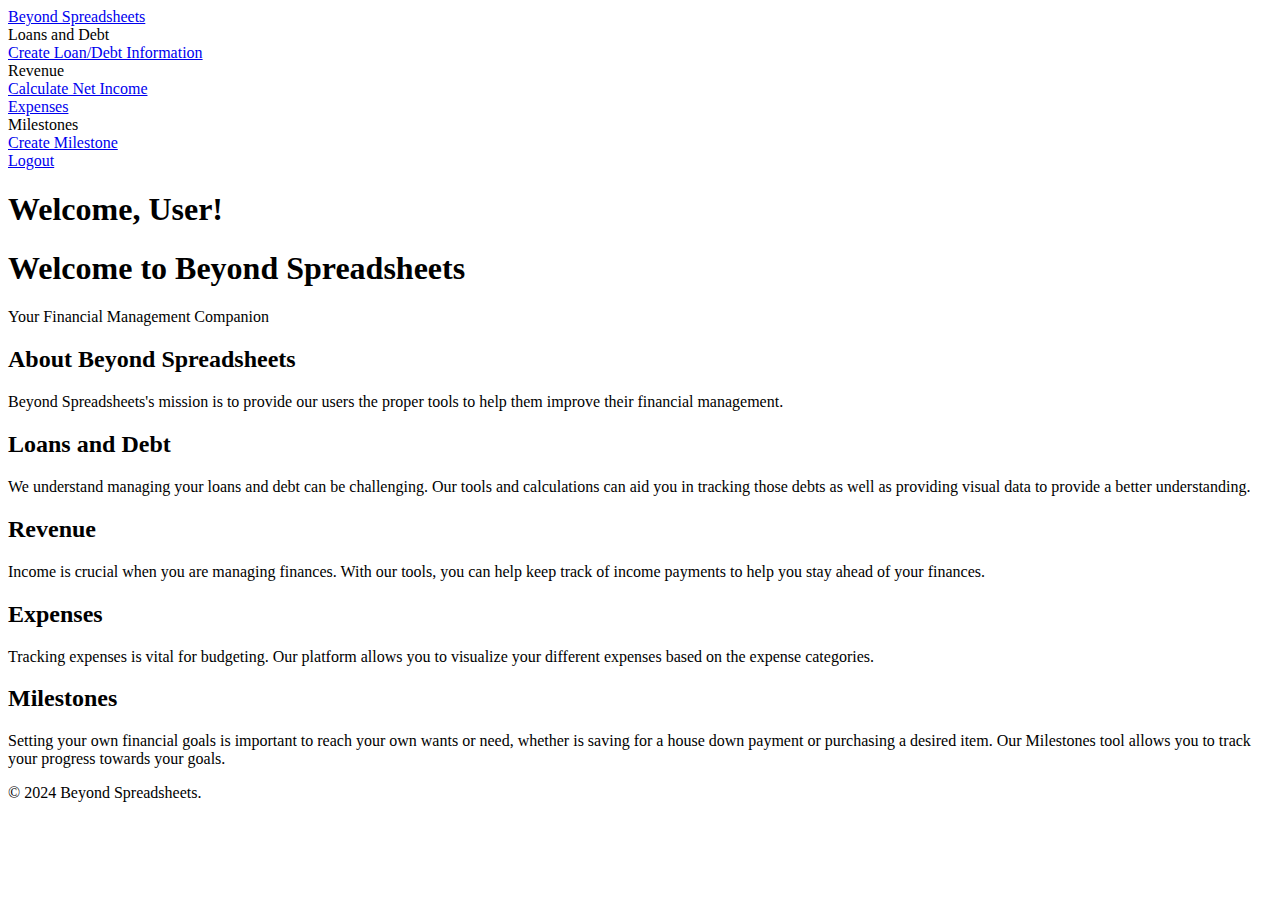
<file: src/main/resources/templates/BeyondExpenses.html>
<!DOCTYPE html>

<html xmlns:th="http://www.thymeleaf.org">

<head>
    <title>Beyond Spreadsheets</title>
    <link rel="stylesheet" th:href="@{/App.css}"/>

</head>

<body>
    <div class="navbar"> <!--navbar start-->
        <a href="/">Beyond Spreadsheets</a>
            <div class="dropdown">
                <span class="no-link">Loans and Debt</span>
                <div class="dropdown-content">
                    <a href="/LoansAndDebt">Create Loan/Debt Information</a>
                    <!--<a href="/LoansUpdateAmount">Update Amount Outstanding</a> -->
                </div>
            </div>
            <div class="dropdown">
                <span class="no-link">Revenue</span>
                <div class="dropdown-content">
                    <a href="/CalculateRevenueIncome">Calculate Net Income</a>
                </div>
            </div>
            <a href="/expenses">Expenses</a> <!--no dropdown for now-->
            <div class="dropdown">
                <span class="no-link">Milestones</span>
                <div class="dropdown-content">
                    <a href="/CreateMilestone">Create Milestone</a>
                </div>
            </div>
        <a href="/logout">Logout</a>
    </div> <!--navbar end-->

<h1>Welcome, <span th:text="${username}">User</span>!</h1>

<div class="main-menu-image">
    <div class="overlay-text">
        <h1>Welcome to Beyond Spreadsheets</h1>
        <p>Your Financial Management Companion</p>
    </div>
</div>

<div class="content-main">
    <h2>About Beyond Spreadsheets</h2>
    <p>Beyond Spreadsheets's mission is to provide our users the proper tools to help them  improve their financial management.</p>
    
    <h2>Loans and Debt</h2>
    <p>We understand managing your loans and debt can be challenging. Our tools and calculations can aid you in tracking those debts as well as providing visual data to provide a better understanding.</p>

    <h2>Revenue</h2>
    <p>Income is crucial when you are managing finances. With our tools, you can help keep track of income payments to help you stay ahead of your finances.</p>

    <h2>Expenses</h2>
    <p>Tracking expenses is vital for budgeting. Our platform allows you to visualize your different expenses based on the expense categories.</p>

    <h2>Milestones</h2>
    <p>Setting your own financial goals is important to reach your own wants or need, whether is saving for a house down payment or purchasing a desired item. Our Milestones tool allows you to track your progress towards your goals.</p>



</div>

<div class="footer">
    <p>&copy; 2024 Beyond Spreadsheets.</p>
</div>
</body>

</html>
</file>
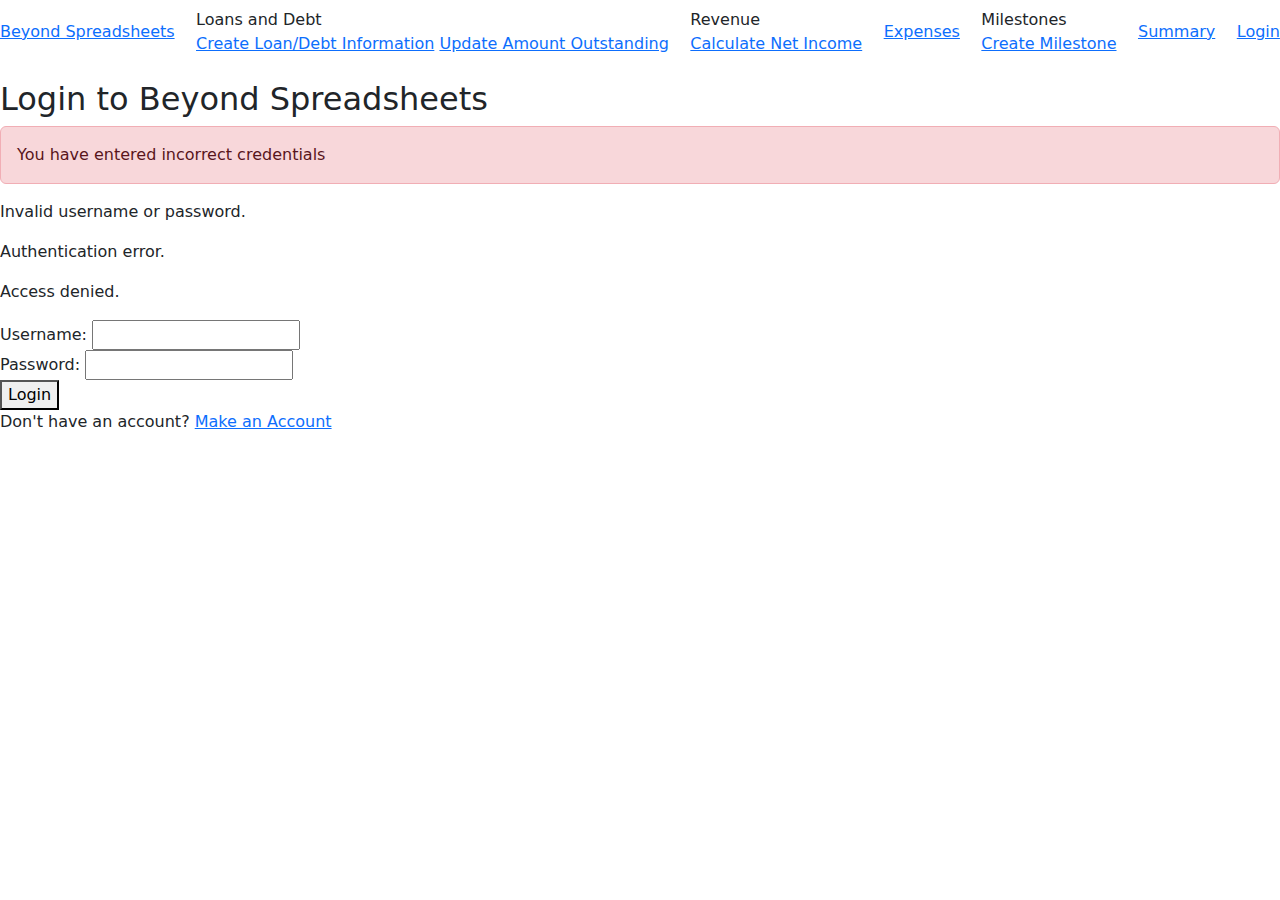
<file: src/main/resources/templates/Login.html>
<!DOCTYPE html>

<html xmlns:th="http://www.thymeleaf.org">

<head>
    <title>Loans And Debt</title>
    <link rel="stylesheet" th:href="@{/App.css}"/>
    <link href="https://cdn.jsdelivr.net/npm/bootstrap@5.3.3/dist/css/bootstrap.min.css" rel="stylesheet"
          integrity="sha384-QWTKZyjpPEjISv5WaRU9OFeRpok6YctnYmDr5pNlyT2bRjXh0JMhjY6hW+ALEwIH" crossorigin="anonymous">
    

</head>

<body>

<!--remove navbar for this page?-->
<div class="navbar"> <!--navbar start-->
    <a href="/">Beyond Spreadsheets</a>
    <div class="dropdown">
        <span class="no-link">Loans and Debt</span>
        <div class="dropdown-content">
            <a href="/LoansAndDebt">Create Loan/Debt Information</a>
            <a href="/LoansUpdateAmount">Update Amount Outstanding</a>
        </div>
    </div>
    <div class="dropdown">
        <span class="no-link">Revenue</span>
        <div class="dropdown-content">
            <a href="/CalculateRevenueIncome">Calculate Net Income</a>
        </div>
    </div>
    <a href="/expenses">Expenses</a> <!--no dropdown for now-->
    <div class="dropdown">
        <span class="no-link">Milestones</span>
        <div class="dropdown-content">
            <a href="/CreateMilestone">Create Milestone</a>
        </div>
    </div>
    <a href="/Summary">Summary</a>
    <div id="navLoginButton" class="login-button">
        <a href="/login" id="loginLink">Login</a>
    </div>
</div> <!--navbar end-->
<div class="login-content">
    <center><p th:text="${message}" style="color:green;"/></center>
    <h2>Login to Beyond Spreadsheets</h2>
    <div th:if="${param.error}">
        <div class="alert alert-danger" role="alert">
            You have entered incorrect credentials
        </div>
        <p></p>
        <p th:if="${param.error == 'true'}">Invalid username or password.</p>
        <p th:if="${param.error == 'auth'}">Authentication error.</p>
        <p th:if="${param.error == 'access'}">Access denied.</p>
        <!-- Add more specific error messages as needed -->
    </div>
    <form id="loginForm" th:action="@{/login1}" method="POST">
        <!--Backend part, I dont know file name yet -->
        <div class="form-group">
            <label for="username">Username:</label>
            <input type="text" id="username" name="username" required>
        </div>
        <div class="form-group">
            <label for="password">Password:</label>
            <input type="password" id="password" name="password" required>
        </div>
        <div class="login_signup">
            <button type="submit">Login</button>
        </div>

    </form>
    <p class="signup-link">Don't have an account? <a href="/Signup">Make an Account</a></p>
</div>

</body>

</html>
</file>
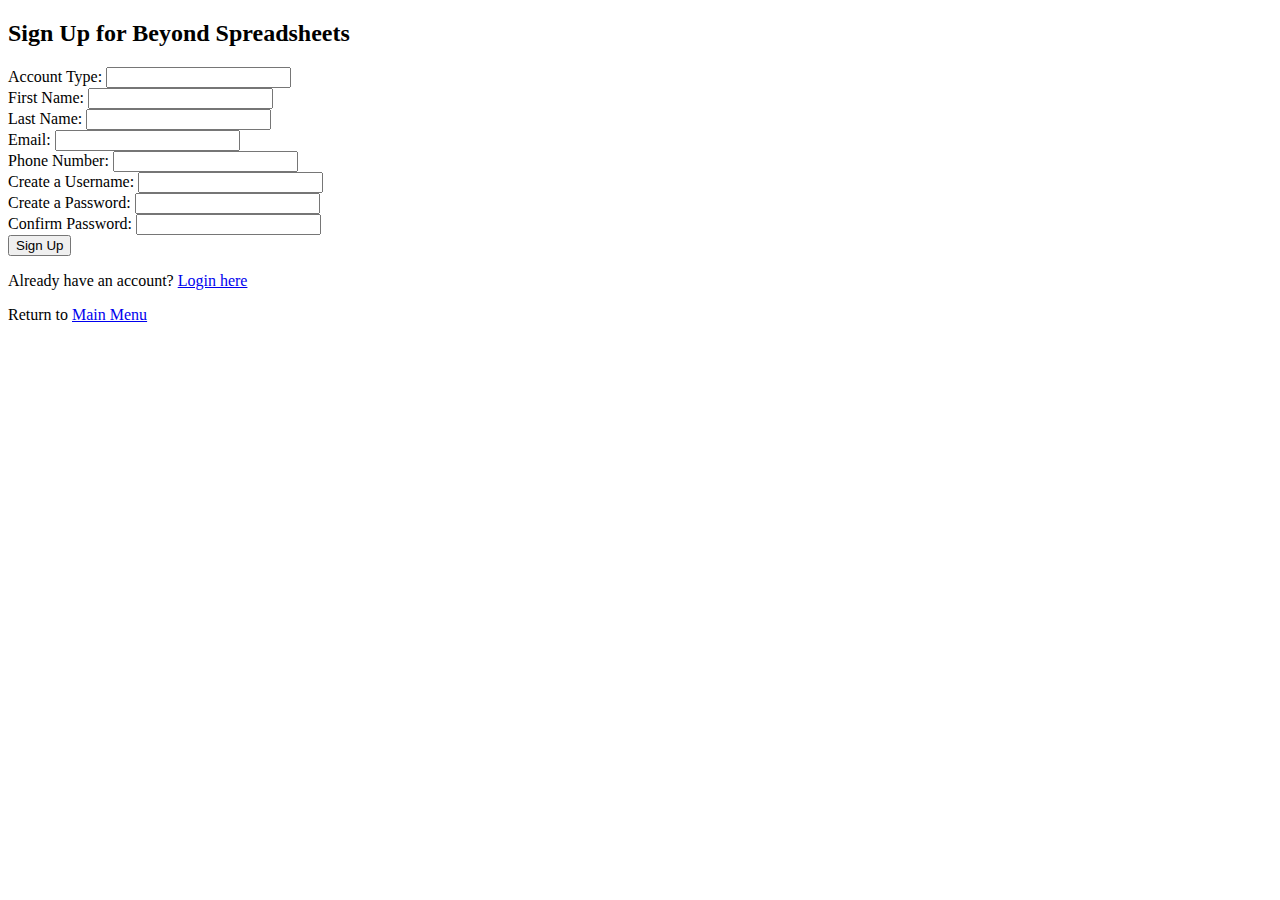
<file: src/main/resources/templates/Signup.html>
<!DOCTYPE html>

<html xmlns:th="http://www.thymeleaf.org">

<head>
    <title>Loans And Debt</title>
    <link rel="stylesheet" th:href="@{/App.css}"/>

</head>

<body>
<div class="signup-content">
    <h2>Sign Up for Beyond Spreadsheets</h2>
    <form id="signupForm" th:action="@{/register}" th:object="${user}" method="POST" onsubmit="validatePassword(event)">
        <!-- Todo: Change file name -->
        <div class="form-group"> <!--Account Type-->
            <label for="accountType">Account Type:</label>
            <input list="accountTypeName" type="text" id="accountType" name="accountType" th:field="*{accountType}"
                   required>
            <datalist id="accountTypeName">
                <option value="Business">Business</option>
                <option value="Personal">Personal</option>
            </datalist>
        </div>
        <div class="form-group">
            <label for="firstName">First Name:</label>
            <input type="text" id="firstName" name="firstName" th:field="*{firstName}" required>
        </div>
        <div class="form-group">
            <label for="lastName">Last Name:</label>
            <input type="text" id="lastName" name="lastName" th:field="*{lastName}" required>
        </div>
        <div class="form-group">
            <label for="email">Email:</label>
            <input type="email" id="email" name="email" th:field="*{email}" required>
        </div>
        <div class="form-group">
            <label for="phonenumber">Phone Number:</label>
            <input type="tel" id="phonenumber" name="phonenumber" th:field="*{phoneNumber}" required>
        </div>
        <div class="form-group">
            <label for="username">Create a Username:</label>
            <input type="text" id="username" name="username" th:field="*{username}" required>
            <span th:if="${error1}" class="error-message" th:text="${error1}" style="color: red"></span>

        </div>
        <div class="form-group">
            <label for="password">Create a Password:</label>
            <input type="password" id="password" name="password" th:field="*{password}" required>
        </div>
        <div class="form-group">
            <label for="confirmPassword">Confirm Password:</label>
            <input type="password" id="confirmPassword" name="confirmPassword" required>
        </div>
        <div class="login_signup">
            <button type="submit">Sign Up</button>
        </div>

    </form>
    <p class="login-link">Already have an account? <a href="/login">Login here</a></p>
    <p class="login-link">Return to <a href="/">Main Menu</a></p>
</div>

</body>
<script>
    function validatePassword(event) {
        // Prevent the default form submission
        event.preventDefault();

        // Get the password and confirm password values
        var password = document.getElementById('password').value;
        var confirmPassword = document.getElementById('confirmPassword').value;

        // Check if the passwords match
        if (password !== confirmPassword) {
            // Show an error message if passwords do not match
            alert('Passwords do not match. Please try again.');
        } else {
            // Submit the form if passwords match
            document.getElementById('signupForm').submit();
        }
    }
</script>
</html>
</file>
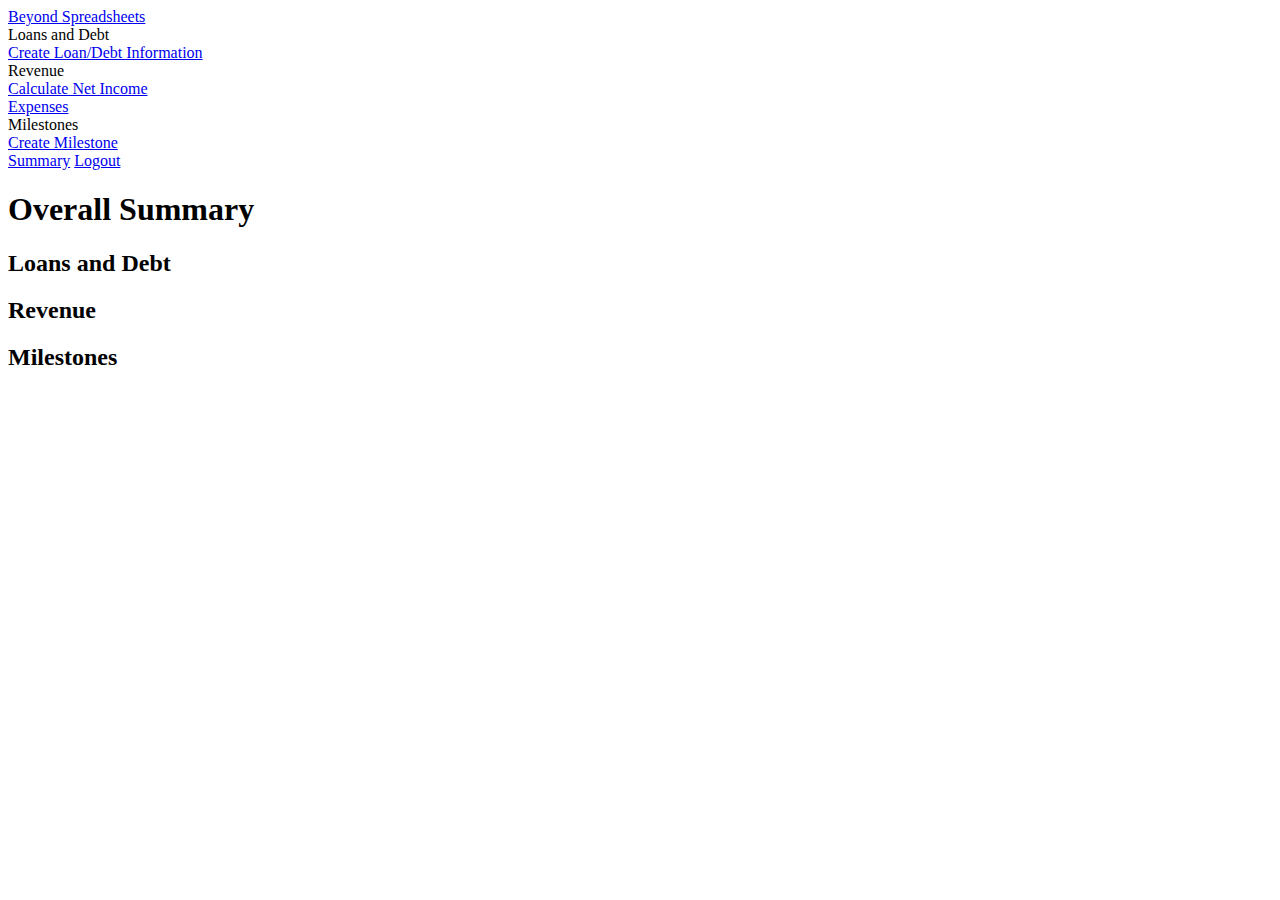
<file: src/main/resources/templates/Summary.html>
<!DOCTYPE html>

<html xmlns:th="http://www.thymeleaf.org">

<head>
    <title>Loans And Debt</title>
    <link rel="stylesheet" th:href="@{/App.css}"/>

</head>

<body>
    <div class="navbar"> <!--navbar start-->
        <a href="/">Beyond Spreadsheets</a>
            <div class="dropdown">
                <span class="no-link">Loans and Debt</span>
                <div class="dropdown-content">
                    <a href="/LoansAndDebt">Create Loan/Debt Information</a>
                    <!--<a href="/LoansUpdateAmount">Update Amount Outstanding</a> -->
                </div>
            </div>
            <div class="dropdown">
                <span class="no-link">Revenue</span>
                <div class="dropdown-content">
                    <a href="/CalculateRevenueIncome">Calculate Net Income</a>
                </div>
            </div>
            <a href="/expenses">Expenses</a> <!--no dropdown for now-->
            <div class="dropdown">
                <span class="no-link">Milestones</span>
                <div class="dropdown-content">
                    <a href="/CreateMilestone">Create Milestone</a>
                </div>
            </div>
            <a href="/Summary">Summary</a>
        <a href="/logout">Logout</a>
    </div> <!--navbar end-->

<div class="summary-header-row">
    <div class = "overlay-text">
        <h1>Overall Summary</h1>
    </div>
</div>


<div class="summary-content-row">
    <div class="summary-content-column">
        <h2>Loans and Debt</h2>
        <p></p>
    </div>
    <div class="summary-content-column">
        <h2>Revenue</h2>
        <p></p>
    </div>
    <div class="summary-content-column">
        <h2>Milestones</h2>
        <p></p>
    </div>
</div>

</body>

</html>
</file>
